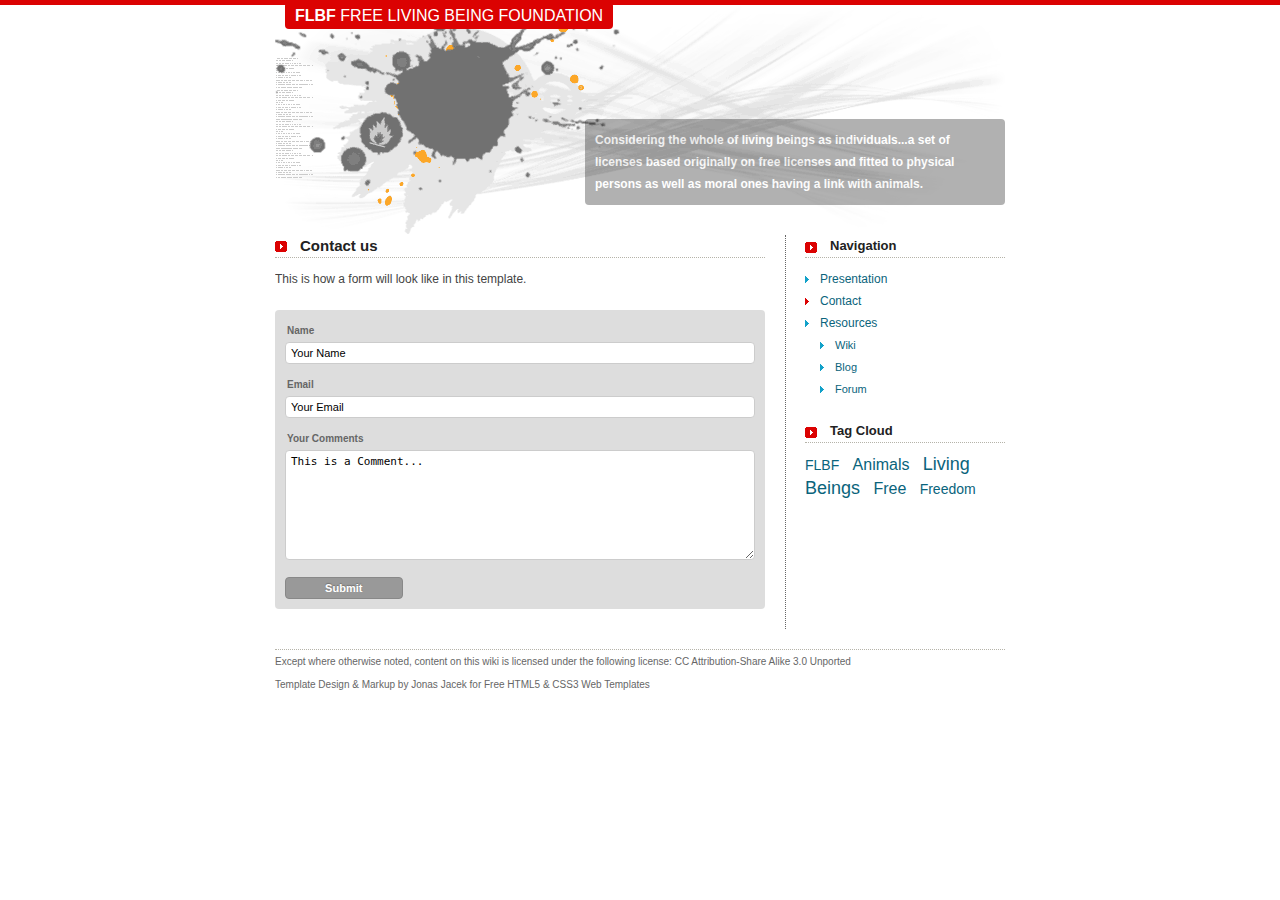
<file: contact.html>
<!DOCTYPE html>
<html lang="en">
  <head>
    <title>FLBF - Free Living Being Foundation</title>
    <meta charset="UTF-8">
    <meta name="description" content="FLBF - Free Living Being Foundation">
    <meta name="robots" content="index,follow,noarchive">
    <link rel="stylesheet" href="s/a.css">
    <link rel="stylesheet" href="style.css">
  </head>
  <body>
    <div id="a">

      <header>
	<a href="#" title="Go to Homepage"><strong>FLBF</strong> FREE LIVING BEING FOUNDATION</a>
	<p>Considering the whole of living beings as individuals...a set of licenses based originally on free licenses and fitted to physical persons as well as moral ones having a link with animals.</p>
      </header>

      <div id="b">

	<article>

	  <h1>Contact us</h1>

	  <!-- <h1>The foundation</h1> -->
	  <!-- <img src="logo.png" title="#H1#" class="logo" /> -->

	  <!-- <h2>This foundation aims to consider the whole of living beings as individuals.</h2> -->
	  <!-- <p>In order to reach this philosophy of thought, the foundation proposes a set of licenses based originally on free licenses and fitted to physical persons as well as moral ones having a link with animals. The foundation's community contributes actively to share this spirit.</p> -->

	  <!-- <h3>Let the Show Begin - Pre and Code</h3> -->
	  <!-- <p>This is how it looks if you use <code>pre</code> and <code>code</code> together, for example to highlight and nicely markup a piece of code:</p> -->
	  <!-- <pre><code>pre {<br /> font-size : 12px;<br /> background : #F0F0F0;<br />}</code></pre> -->

	  <!-- <h3>Example Blockquote</h3> -->
	  <!-- <p>If you want to quote somebody, you can use this perfectly semantic example for a blockquote:</p> -->
	  <!-- <cite>Jonas Jacek</cite> -->
	  <!-- <blockquote cite="http://www.rield.com/"> -->
	  <!--   During my years in the Internet Marketing business I have seen and done many things I never thought would be of interest to me or anyone else. -->
	  <!-- </blockquote> -->

	  <!-- <h3>Examples Alerts, Notice  &amp; Confirmation</h3> -->
	  <!-- <p>These sample styles for alerts and notices are useful if you want to use the template in content management systems.</p> -->
	  <!-- <p class="highlight-1"><strong>Alert:</strong> This is how an alert looks like.</p> -->
	  <!-- <p class="highlight-2"><strong>Notice:</strong> This is how a notice looks like.</p> -->
	  <!-- <p class="highlight-3"><strong>Confirmation:</strong> This is how a confirmation looks like.</p> -->

	  <!-- <h3>Example Table</h3> -->
	  <!-- <p>The following is the design for a table. The style is simple and user-friendly. Some of the effects were made with CSS3.</p> -->
	  <!-- <table> -->
	  <!--   <caption>Mini HTML5 Reference Guide</caption> -->
	  <!--   <tbody> -->
	  <!--     <tr> -->
	  <!-- 	<th>Tag</th> -->
	  <!-- 	<th>Info</th> -->
	  <!-- 	<th>Attributes</th> -->
	  <!--     </tr> -->
	  <!--     <tr> -->
	  <!-- 	<td>&lt;abbr&gt;</td> -->
	  <!-- 	<td>abbreviation</td> -->
	  <!-- 	<td>global attributes**</td> -->
	  <!--     </tr> -->
	  <!--     <tr> -->
	  <!-- 	<td>&lt;area&gt;</td> -->
	  <!-- 	<td>in an image map</td> -->
	  <!-- 	<td> alt, coords, href, hreflang, media, ping, rel, shape, target, type</td> -->
	  <!--     </tr> -->
	  <!--     <tr> -->
	  <!-- 	<td>&lt;article&gt;</td> -->
	  <!-- 	<td>article/ content</td> -->
	  <!-- 	<td>global attributes**</td> -->
	  <!--     </tr> -->
	  <!--     <tr> -->
	  <!-- 	<td>&lt;aside&gt;</td> -->
	  <!-- 	<td>sidebar</td> -->
	  <!-- 	<td>global attributes**</td> -->
	  <!--     </tr> -->
	  <!--     <tr> -->
	  <!-- 	<td>&lt;audio&gt;</td> -->
	  <!-- 	<td>sound content</td> -->
	  <!-- 	<td>autobuffer, autoplay, controls, loop, src</td> -->
	  <!--     </tr> -->
	  <!--     <tr> -->
	  <!-- 	<td>&lt;b&gt;</td> -->
	  <!-- 	<td>bold text</td> -->
	  <!-- 	<td>global attributes**</td> -->
	  <!--     </tr> -->
	  <!--   </tbody> -->
	  <!-- </table> -->

	  <!-- <h3>Example hCalendar</h3> -->
	  <!-- <p>The following is a definition list in combination with the hCalendar microformat. </p> -->
	  <!-- <dl class="vevent"> -->
	  <!--   <dt class="dtstart"><abbr title="2010-11-18" class="dtstart">11-18-2010</abbr></dt> -->
	  <!--   <dd class="summary">Conference Name</dd> -->
	  <!--   <dd><a href="#" class="url">http://www.conference-website.com/</a></dd> -->
	  <!--   <dd class="description">Lorem ipsum dolor sit amet, consectetur adipiscing elit. Morbi nec eleifend diam. Fusce lobortis odio ac sem scelerisque sed iaculis purus ornare.</dd> -->
	  <!-- </dl> -->

	  <!-- <h3>Example Video</h3> -->
	  <!-- <video src="movie.ogg" controls>your browser does not support the video tag</video> -->

	  <!-- <h3>Example Audio</h3> -->
	  <!-- <p>You can put your Audio-Files here...</p> -->
	  <!-- <audio src="file.ogg" controls>your browser does not support the audio tag</audio> -->

	  <!-- <h3>Example Lists</h3> -->
	  <!-- <p>Two different kinds of lists were styled: Ordered lists (ol) and unordered (ul) lists.</p> -->
	  <!-- <ol> -->
	  <!--   <li>This is</li> -->
	  <!--   <li>The Ordered</li> -->
	  <!--   <li>Listing</li> -->
	  <!-- </ol> -->
	  <!-- <ul> -->
	  <!--   <li>This is</li> -->
	  <!--   <li>The Unordered</li> -->
	  <!--   <li>Listing</li> -->
	  <!-- </ul> -->

	  <!-- <h3>Example Form</h3> -->
	  <p>This is how a form will look like in this template.</p>
	  <form action="#">
	    <label>Name</label>
	    <input name="#" type="text" value="Your Name">
	    <label>Email</label>
	    <input name="#" type="text" value="Your Email">
	    <label>Your Comments</label>
	    <textarea>This is a Comment...</textarea>
	    <br>
	    <input class="button" type="submit">
	  </form>

	  <!-- <section class="meta"> -->
	  <!--   <p>Author: <a href="http://caner.candan.fr/">Caner Candan</a> | Date: 2011-05-08 | Comments: <a href="#">0</a></p> -->
	  <!--   <p>Tags: <a href="#" rel="tag">FLBF</a>, <a href="#" rel="tag">Animals</a>, <a href="#" rel="tag">Living Beings</a>, <a href="#" rel="tag">Free</a>, <a href="#" rel="tag">Freedom</a></p> -->
	  <!-- </section> -->

	</article>

	<aside>

	  <!-- <h4>Search</h4> -->
	  <!-- <form action="#" class="s"> -->
	  <!--   <input name="search" type="text" value="Type term and hit enter..."> -->
	  <!-- </form> -->

	  <!-- <h4>About the Author</h4> -->
	  <!-- <div id="c"> -->
	  <!--   <img src="i/jonas-jacek.png" alt="Jonas Jacek"> -->
	  <!--   <p>Hi, my name is <a href="http://www.jabz.info/contact/jonas-jared-jacek/">Jonas Jacek</a>.<br> Welcome to my new HTML5 / CSS3 blog.</p> -->
	  <!--   <p>I am a web designer, web developer and Internet marketing enthusiast.</p> -->
	  <!--   <p>I strongly believe in open-source software and open standards.</p> -->
	  <!-- </div> -->

	  <nav>
	    <h4>Navigation</h4>
	    <ul>
	      <li><a href="index.html">Presentation</a></li>
	      <li class="active"><a href="contact.html">Contact</a></li>
	      <li><a href="#">Resources</a>
		<ul>
		  <li><a href="#">Wiki</a></li>
		  <li><a href="#">Blog</a></li>
		  <li><a href="#">Forum</a></li>
		</ul>
	      </li>
	    </ul>
	  </nav>

	  <!-- <h4>Example Gallery</h4> -->
	  <!-- <ul class="gallery"> -->
	  <!--   <li><a href="index.html"><img src="i/img1.png"/></a></li> -->
	  <!--   <li><a href="index.html"><img src="i/img2.png"/></a></li> -->
	  <!--   <li><a href="index.html"><img src="i/img3.png"/></a></li> -->
	  <!-- </ul> -->
	  <!-- <ul class="gallery"> -->
	  <!--   <li><a href="index.html"><img src="i/img4.png"/></a></li> -->
	  <!--   <li><a href="index.html"><img src="i/img5.png"/></a></li> -->
	  <!--   <li><a href="index.html"><img src="i/img6.png"/></a></li> -->
	  <!-- </ul> -->

	  <!-- <h4>AdSpace</h4> -->
	  <!-- <div class="adspace"> -->
	  <!--   <a href="http://www.jabz.biz/" rel="me"><img src="i/jabz-logo.png" alt="Jabz Internet Marketing GmbH" title="Jabz Internet Marketing GmbH"/></a> -->
	  <!-- </div> -->

	  <!-- <h4>Example Blogroll</h4> -->
	  <!-- <ul> -->
	  <!--   <li><a href="http://www.jabz.biz/">Jabz Internet Marketing GmbH</a></li> -->
	  <!--   <li><a href="http://www.jabz.info/contact/jonas-jared-jacek/">Jonas Jacek</a></li> -->
	  <!--   <li><a href="http://www.w3.org/">World Wide Web Consortium</a></li> -->
	  <!--   <li><a href="http://www.getfirefox.com/">Firefox Web Browser</a></li> -->
	  <!-- </ul> -->

	  <h4>Tag Cloud</h4>
	  <ul id="tagcloud">
	    <li class="tagcloudsize-1"><a href="#">FLBF</a></li>
	    <li class="tagcloudsize-2"><a href="#">Animals</a></li>
	    <li class="tagcloudsize-3"><a href="#">Living Beings</a></li>
	    <li class="tagcloudsize-2"><a href="#">Free</a></li>
	    <li class="tagcloudsize-1"><a href="#">Freedom</a></li>
	  </ul>

	</aside>

      </div>

      <footer>
	<p>Except where otherwise noted, content on this wiki is licensed under the following license: <a href="http://creativecommons.org/licenses/by-sa/3.0/">CC Attribution-Share Alike 3.0 Unported</a></p>
	<br/>
	<p>Template Design &amp; Markup by <a href="http://www.jabz.info/contact/jonas-jared-jacek/" title="Profile of Jonas Jacek">Jonas Jacek</a> for <a href="http://www.owmx.com/" title="Free HTML5 &amp; CSS3 Web Template | owmx.com">Free HTML5 &amp; CSS3 Web Templates</a></p>
      </footer>

    </div>
</html>
</file>
<file: s/a.css>
/*==================================================
Template:	OWMX-1
Resource:	http://www.owmx.com/
Version:	1.1
Date:	2010-09-13
Editor:	Jonas Jacek
License:	CC Attribution-Share Alike 3.0 Unported	
==================================================*/

/* Reset */
header, footer, article, nav, section, aside, time, hgroup {
	display : block;
}
html, body, header, footer, article, nav, section, aside, time, h1, h2, h3, p, a, ul, li, dl, dd, dt, table, thead, tfoot, tbody, th, tr, td {
	border : 0;
	font : 12px/22px Verdana, sans-serif;
	margin : 0;
	outline : 0;
	padding : 0;
}

/* BASICS */
BODY {
	background : #FFF;
	border-top : 5px solid #DB0202;
	color : #444;
}

A {
	color : #0A647C;
	text-decoration : none;
	}
	A:HOVER {
		color : #DB0202;
	}
	
H1, H3, H4, H5, H6 {
	background : url(../i/ai4.png) no-repeat 0 7px;
	border-bottom : 1px dotted #B5B3A9;
	color : #222;
	font-weight : bold;
	margin : 0 0 10px;
	padding : 0 0 0 25px;
	}
	H1 {
		background : url(../i/ai4.png) no-repeat 0 6px;
		font-size : 15px;
	}
	H2 {
		font-size : 14px;
		margin : 0 0 20px 0;
	}
	H3 {
		background : url(../i/ai5.png) no-repeat 0 7px;
	}
	H3, H4, H5, H6 {
		font-size : 13px;
	}

SUP {
	top : -4px;
}

/* Header */	
header {
	background : url(../i/hd.png) no-repeat top left;
	height : 230px;
	position : relative;
	}
	header a, header p {
		-moz-border-radius: 4px;
		-webkit-border-radius: 4px;
		color : #FFF;
	}
	header a {
		background : #DB0202;
		font-size: 16px;
		margin : 0 0 0 10px;
		padding : 5px 10px;
	}
	header a:hover {
		color : #000;
	}
	header p {
		background : #000;
		bottom:30px;
		font-weight: bold;
		opacity: 0.3;
		padding : 10px;
		position:absolute;
		right : 0;
		width : 400px;
	}

/* Article */
article {
	border-right : 1px dotted #666;
	float : left;
	height : auto;
	padding : 0 20px 0 0;
	width : 490px;
	}
	article p {
		margin : 0 0 20px 0;
	}
	article img {
		float : left;
		margin : 6px 10px 0 0;
	}

/* Highlighted Paragraphs */
.highlight-1, .highlight-2, .highlight-3 {
	-moz-border-radius : 4px;
	-webkit-border-radius : 4px;
	padding : 5px 10px;
}
	.highlight-1 {
		background : #FFCCCC;
		border : 1px dotted #FF9966;	
	}
	.highlight-2 {
		background : #FFFF99;
		border : 1px dotted #FFCC33;	
	}
	.highlight-3 {
		background : #CCFF99;
		border : 1px dotted #CCCC33;
	}

/* Citations & Quotes */
cite {
	border-left: 2px solid #DB0202;
	color : #666;
	font-size : 10px;
	font-style : normal;
	font-weight : bold;
	margin : 0;
	padding : 5px 10px;
}

blockquote {
	border-left: 2px solid #DB0202;
	color : #666;
	margin : 0 0 20px 0;
	padding : 5px 10px;
}

/* Pre & Code */
pre {
	color : #333;
	font-size : 10px;
	line-height : 15px;		/* Height of each line of code--*/
	overflow : hidden;		/* If the Code exceeds the width, put "auto" and scrolling is available--*/
	overflow-Y : hidden;	/* Hides vertical scroll created by IE--*/
	}
	pre code {
		background : #EEE;
		border-left : 2px solid #DB0202;
		margin : 0 0 10px 0;
		padding : 5px;
		display : block;
	}

/* Table */
table {
	border-collapse : collapse;
	text-align:left;
	margin : 0 0 20px 0;
	}
	caption {
		-moz-border-radius : 4px;
		-webkit-border-radius : 4px;
		background : #DB0202;
		color : #FFF;
		font-weight : bold;
		}
	tr:nth-child(odd) { 
		background : #FFF;
		}
	tr:nth-child(even) {
		background : #DDD;
		}
	tr:hover td {
		color : #DB0202;
		}
	td, th {
		min-width : 120px;
		padding : 0 5px;
		vertical-align:top;
		}
	th {
		background : #FFF;
		border-bottom : 2px solid #DB0202;
		color : #666;
		font-size : 10px;
		font-weight : bold;
		}
	td {
		border-bottom : 1px solid #CCC;
		font-size : 10px;
		}

/* Calendar */
dl.vevent {
	margin : -20px 0 20px 0;
	padding : 0;
	}
	.vevent dt {
		font-size : 10px;
		position : relative;
		left : 0;
		top : 22px;
		font-weight : bold;
	}
	.vevent dd
	{
		border-left : 2px solid #DB0202;
		font-size : 11px;
		margin : 0 0 0 80px;
		padding : 0 0 0 10px;
	}
	
	dd.summary {
		font-weight : bold;
	}
	.vevent a {
		font-size : 11px;
	}

/* Forms */
article form {
	-moz-border-radius: 4px;
	-webkit-border-radius: 4px;
	background : #DDD;
	margin : 0 0 20px;
	padding : 10px;
	}
	article label {
		color : #666;
		display : block;
		font-size : 10px;
		font-weight : bold;
		margin : 0 0 0 2px;
	}
	article input, article textarea {
		-moz-border-radius: 4px;
		-webkit-border-radius: 4px;
		border : 1px solid #CCC;
		font-size : 11px;
		padding : 4px 5px;
		width : 458px;
	}
	article input {
		margin : 0 0 10px;
	}
	article input.button, .btn {
		background: #999;
		border : 1px solid #888;
		color: #FFF;
		cursor : pointer;
		font-weight : bold;
		margin : 10px 0 0 0;
		text-shadow : 0 -1px 1px rgba(0,0,0,0.25);
		width : 25%;
	}
	article textarea {
		height : 100px;
	}

/* Lists */
article ul, aside ul {
	list-style : none;
	margin : 0 0 20px 0;
	}
	article ul {
		margin : 0 0 20px 23px;
	}
	article ul li {
		background : url(../i/ai2.png) no-repeat 0 8px;
		padding : 0 0 0 17px;
	}

/* Sidebar */
aside {
	float : right;
	margin : 0 0 20px 0;
	width : 200px;
}
	
/* Search Box */
.s {
	-moz-border-radius : 4px;
	-webkit-border-radius : 4px;
	margin : 0 0 20px 0;
	padding : 10px;
	width : 179px;
	}
	.s input {
		-moz-border-radius: 4px;
		-webkit-border-radius: 4px;
		border : 1px solid #CCC;
		color : #999;
		font-size : 11px;
		padding : 4px 5px;
		width : 168px;
	}

/* Navigation & Menu */
nav ul {
	list-style : none;
	}
	nav li {
		background : url(../i/ai1.png) no-repeat 0 8px;
		padding : 0 0 0 15px;
	}
	nav li ul, aside li ul li ul {
		margin : 0;
	}
	nav li li a {
		font-size : 11px;
	}
	nav li li li a {
		font-size : 10px;
		}
	nav li li li, aside li.active li li {
		background : url(../i/ai8.png) no-repeat 0 10px;
	}
	nav li.active, aside li.active li {
		background : url(../i/ai2.png) no-repeat 0 8px;
	}
/* Gallery */
.gallery {  
	list-style : none;
	margin : 0 0 10px;
	}
	.gallery li {
		display: inline;
		margin : 0 15px 0 0;
	}
	.gallery a img {
		border : 1px solid #999;
		height : 50px;
		opacity: 0.8;
		padding : 1px;
		width : 50px;
	}
	.gallery li:last-child {
		margin : 0 0 10px 0;
	}
	.gallery a img:hover{
		opacity: 1;
	}
	
/* Ad Space */
.adspace {
	-moz-border-radius : 4px;
	-webkit-border-radius : 4px;
	-moz-box-shadow : 0 2px 2px rgba(0,0,0,0.3);
	-webkit-box-shadow : 0 2px 2px rgba(0,0,0,0.3);
	background : #EEE;
	height : 100%;
	margin : 0 0 20px 0;
	padding : 5px 10px;
	text-align : center;
	width : 178px;
	}
	.adspace a img {
		border : none;
	}

/* Tag Cloud */
#tagcloud {
	overflow : hidden;
	width : 200px;
	}
	#tagcloud li {
	display : inline;
	margin : 0 10px 0 0;
	}
		.tagcloudsize-1 a {
			font-size : 14px;
		}
		.tagcloudsize-2 a {
			font-size : 16px;
		}
		.tagcloudsize-3 a {
			font-size : 18px;
		}

/* Footer */
footer {
	border-top : 1px dotted #B5B3A9;
	clear : both;
	margin : 20px 0;
	}
	footer a, footer p {
	  color : #666;
	  display : inline;
	  font-size : 10px;
	}

/* Wrappers */
#a, #b {
	margin : 0 auto;
	position : relative;
	}
	#a {
		width : 730px;
	}
	#b {
		overflow : hidden;
	}

/* Shadow-Boxes*/
#c, .meta, .s {
	-moz-border-radius : 4px;
	-webkit-border-radius : 4px;
	-moz-box-shadow : 0 2px 2px rgba(0,0,0,0.3);
	-webkit-box-shadow : 0 2px 2px rgba(0,0,0,0.3);
	background : #EEE;
	}
	#c {
		background : #EEE;
		margin : 0 0 20px 0;
		padding : 5px 10px;
		width : 178px;
		}
		#c p, #c a {
			font-size : 11px;
			line-height : 15px;
		}
		#c p {
			margin : 0 0 10px 0;
		}
		#c img {
			float : left;
			margin : 4px 10px 2px 0;
		}	
	.meta {
		margin : 20px 0 3px;
		padding : 2px 5px;
		}
		.meta p, .meta a {
			font-size : 10px;
			margin : 0;
		}
</file>
<file: style.css>
.logo{
    width: 100px
}
</file>
